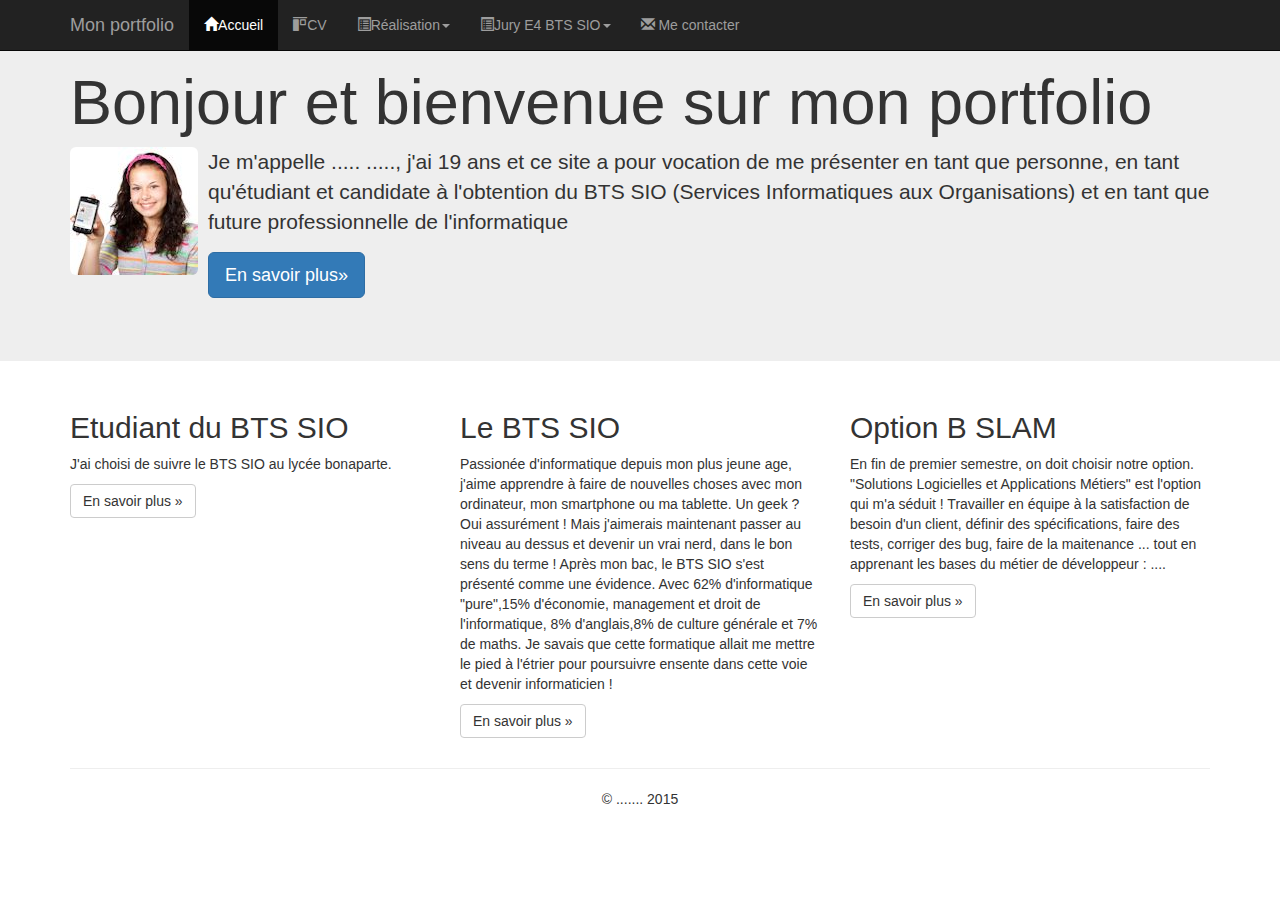
<file: public_html/index.html>
<html lang="fr">
    <head>
        <meta charset="utf-8">
        <meta http-equiv="X-UA-Compatible" content ="IE=Edge">
        <meta name="viewport" content="width=device-width, initial-scale=1"/>
        <meta name="description" content="Portfolio d'Amélia Pilou - BTS SIO SLAM">
        <meta name="author" content="Amélia Pilou">
        <link rel="icon" href="favicon.ico">
        <title>Portfolio d'Amélia Pilou (BTS SIO 2016)</title>
        <link href='css/bootstrap.min.css' rel='stylesheet'/>
        <link href='css/styles.css' rel='stylesheet'/>
        <script src="https://ajax.googleapis.com/ajax/libs/jquery/1.11.3/jquery.min.js"></script>
        <script src="js/bootstrap.min.js"></script>
    </head>
    <body>
        <nav class='navbar navbar-inverse navbar-fixed-top'>
            <div class='container'>
                <div class='navbar-header'>
                    <button type="button" class="navbar-toggle" data-toggle="collapse" data-target="#navbar" aria-controls="navbar">
                        <span class="sr-only">Navigation raccourcie</span>
                        <span class="icon-bar"></span>
                        <span class="icon-bar"></span>
                        <span class="icon-bar"></span>
                    </button>
                    <a class="navbar-brand" href="#">Mon portfolio</a>
                </div>
                <div id="navbar" class="navbar-collapse collapse">
                    <ul class="nav navbar-nav">
                        <li class="active"><a href="index.html"><span class="glyphicon glyphicon-home"></span>Accueil</a></li>
                        <li><a href="cv.html"><span class="glyphicon glyphicon-object-align-top"></span>CV</a></li>
                        <li class="dropdown">
                            <a href="#" class="dropdown-toggle" data-toggle="dropdown" role="button">
                                <span class="glyphicon glyphicon-list-alt"></span>Réalisation<span class="caret"></span>
                            </a>
                            <ul class="dropdown-menu" role="menu">
                                <li role="presentation" class="dropdown-header">En autonomie</li>
                                <li role="presentation">
                                    <a role="menuitem" href="#">Application Android</a>
                                </li>
                                <li role="presentation">
                                    <a role="menuitem" href="#">Site Web</a>
                                </li>
                                <li role="presentation">
                                    <a role="menuitem" href="#">Etudes et analyses</a>
                                </li>
                                <li role="presentation" class="divider"></li>
                                <li role="presentation" class="dropdown-header">
                                    En entreprise
                                </li>
                                <li role="presentation">
                                    <a role="menuitem" href="#">Projet de 1ère année</a>
                                </li>
                                <li role="presentation">
                                    <a role="menuitem" href="#">Projet de 2ème année</a>
                                </li>
                            </ul>
                        </li>
                        <li class="dropdown">
                            <a href="#" class="dropdown-toggle" data-toggle="dropdown" role="button">
                                <span class="glyphicon glyphicon-list-alt"></span>Jury E4 BTS SIO<span class="caret"></span>
                            </a>
                            <ul class="dropdown-menu" role="menu">
                                <li role="presentation" class="dropdown-header">Documentations Contexte</li>
                                <li role="presentation">
                                    <a role="menuitem" href="#">Présentation</a>
                                </li>
                                <li role="presentation">
                                    <a role="menuitem" href="#">Application</a>
                                </li>
                                <li role="presentation">
                                    <a role="menuitem" href="#">Missions à réaliser</a>
                                </li>
                                <li role="presentation">
                                    <a role="menuitem" href="#">Annexes</a>
                                </li>
                                <li role="presentation" class="divider"></li>
                                <li role="presentation" class="dropdown-header">
                                    Fiches d'examen
                                </li>
                                <li role="presentation">
                                    <a role="menuitem" href="#">Situation professionnelle n°1</a>
                                </li>
                                <li role="presentation">
                                    <a role="menuitem" href="#">Situation professionnelle n°2</a>
                                </li>
                                <li role="presentation" class="divider"></li>
                                <li role="presentation" class="dropdown-header">
                                    Démonstrations
                                </li>
                                <li role="presentation">
                                    <a role="menuitem" href="#">Démo SP n°1</a>
                                </li>
                                <li role="presentation">
                                    <a role="menuitem" href="#">Démo SP n°2</a>
                                </li>
                                <li role="presentation" class="divider"></li>
                                <li role="presentation" class="dropdown-header">
                                    Codes sources
                                </li>
                                <li role="presentation">
                                    <a role="menuitem" href="#">Sources SP n°1</a>
                                </li>
                                <li role="presentation">
                                    <a role="menuitem" href="#">Sources SP n°2</a>
                                </li>
                            </ul>
                        </li>
                        <li><a href="#"><span class="glyphicon glyphicon-envelope"></span> Me contacter</a></li>
                    </ul>
                </div>
            </div>
        </nav>
        <div class="jumbotron">
            <div class="container">
                <h1>Bonjour et bienvenue sur mon portfolio</h1>
                <p>
                    <img id="maPhoto" class="pull-left img-rounded" src="images/AmeliaPilou.jpg" alt="Ma photo d'identité"/>
                    Je m'appelle ..... ....., j'ai 19 ans et ce site a pour vocation de me présenter en tant que personne, en tant qu'étudiant et candidate à l'obtention du BTS SIO (Services Informatiques aux Organisations) et en tant que future professionnelle de l'informatique
                </p>
                <p>
                    <a class='btn btn-primary btn-lg' href='#' role='button'>En savoir plus&raquo;</a>
                </p>
            </div>
        </div>
        <footer>
            <div class='container'>
                <div class="row">
                    <div class='col-md-4'>
                        <h2>Etudiant du BTS SIO</h2>
                        <p>
                            J'ai choisi de suivre le BTS SIO au lycée bonaparte.
                        </p>
                        <p><a class='btn btn-default' href='http://bts-sio.lyc-bonaparte.fr/' target='_blank' role='button'>En savoir plus &raquo;</a></p>
                    </div>
                    <div class='col-md-4'>
                        <h2>Le BTS SIO</h2>
                        <p>
                            Passionée d'informatique depuis mon plus jeune age, j'aime apprendre à faire de nouvelles choses avec mon ordinateur, mon smartphone ou ma tablette. Un geek ? Oui assurément ! Mais j'aimerais maintenant passer au niveau au dessus et devenir un vrai nerd, dans le bon sens du terme ! Après mon bac, le BTS SIO s'est présenté comme une évidence. Avec 62% d'informatique "pure",15% d'économie, management et droit de l'informatique, 8% d'anglais,8% de culture générale et 7% de maths. Je savais que cette formatique allait me mettre le pied à l'étrier pour poursuivre ensente dans cette voie et devenir informaticien !
                        </p>
                        <p><a class='btn btn-default' href='https://fr.wikipedia.org/wiki/Brevet_de_technicien_sup%C3%A9rieur_-_Services_informatiques_aux_organisations' target='_blank' role='button'>En savoir plus &raquo;</a></p>
                    </div>
                    <div class='col-md-4'>
                        <h2>Option B SLAM</h2>
                        <p>
                            En fin de premier semestre, on doit choisir notre option. "Solutions Logicielles et Applications Métiers" est l'option qui m'a séduit ! Travailler en équipe à la satisfaction de besoin d'un client, définir des spécifications, faire des tests, corriger des bug, faire de la maitenance ... tout en apprenant les bases du métier de développeur : ....
                        </p>
                        <p><a class='btn btn-default' href='' target='_blank' role='button'>En savoir plus &raquo;</a></p>
                    </div>
                </div>
                <hr />
                <p id='copyright'>&copy; ....... 2015</p>
            </div>
        </footer>
    </body>
</html>
</file>
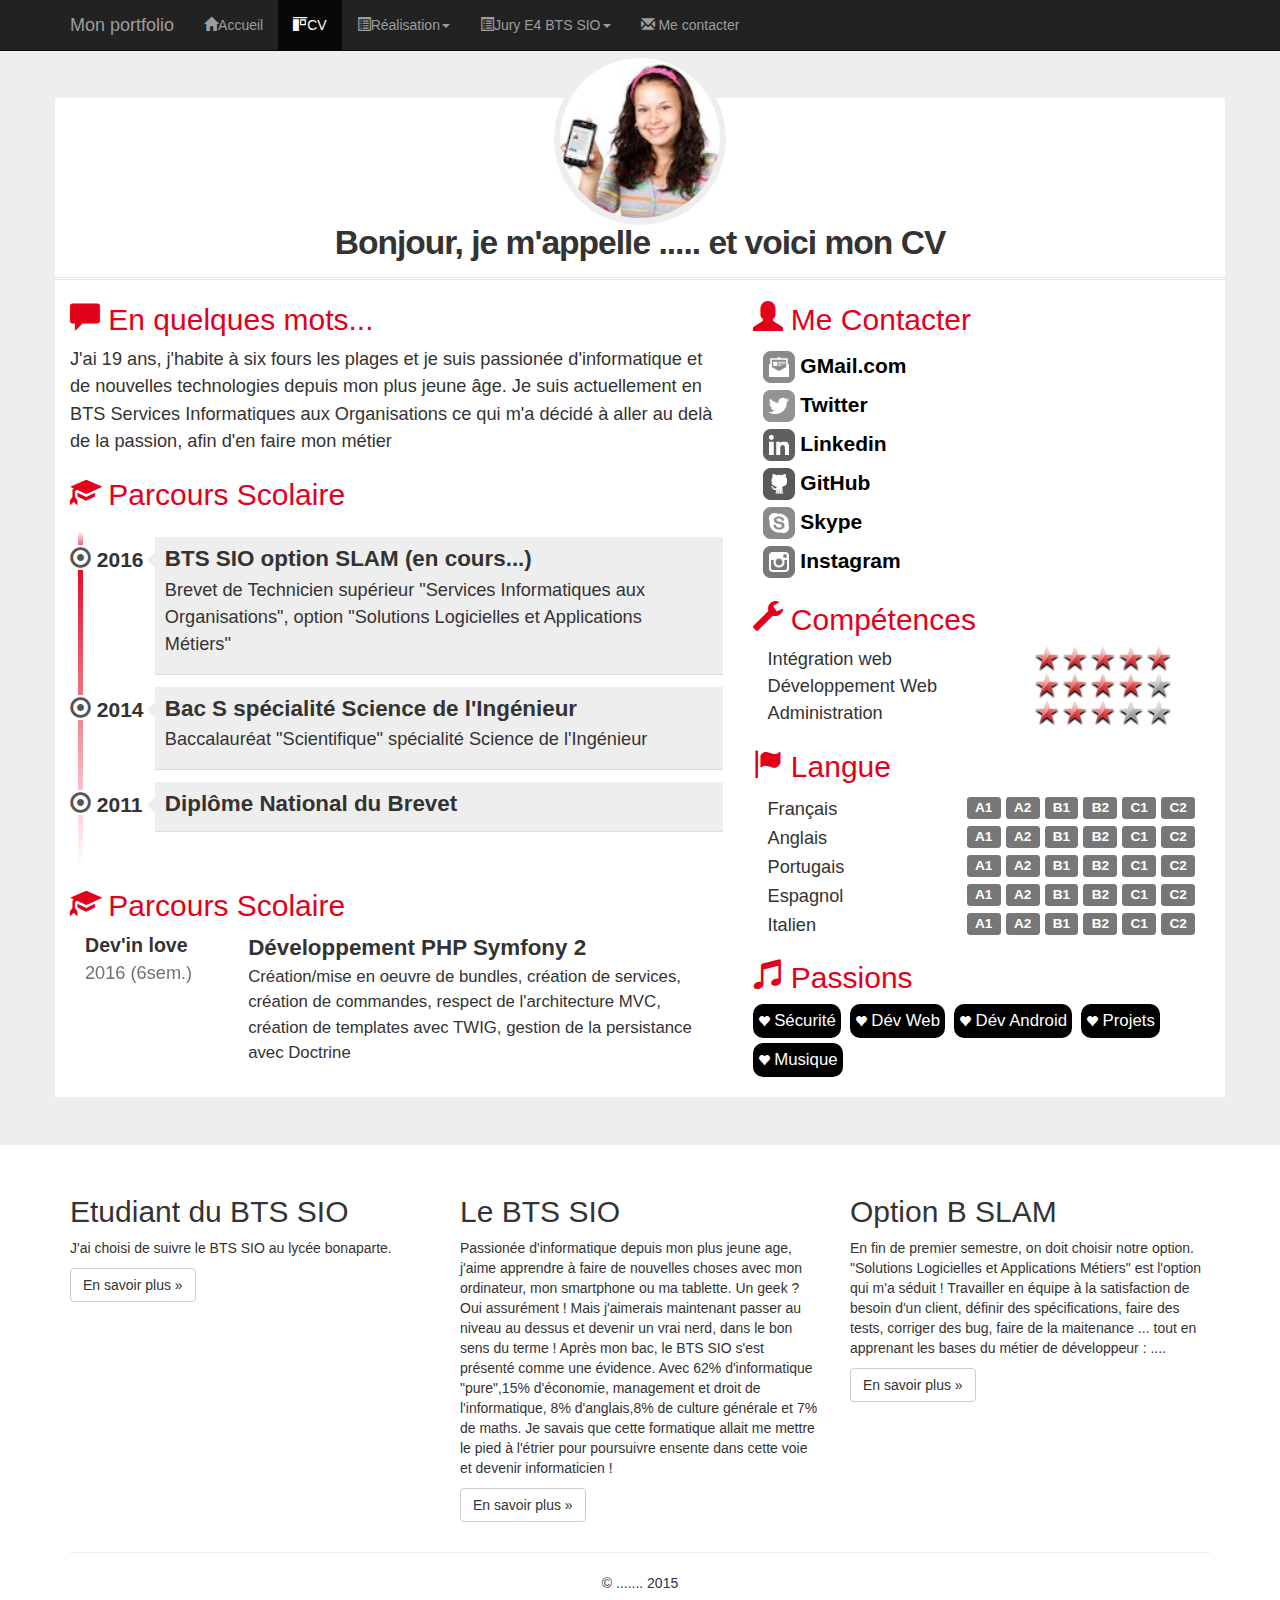
<file: public_html/cv.html>
<html lang="fr">
    <head>
        <meta charset="utf-8">
        <meta http-equiv="X-UA-Compatible" content ="IE=Edge">
        <meta name="viewport" content="width=device-width, initial-scale=1"/>
        <meta name="description" content="Portfolio d'Amélia Pilou - BTS SIO SLAM">
        <meta name="author" content="Amélia Pilou">
        <link rel="icon" href="favicon.ico">
        <title>Portfolio d'Amélia Pilou (BTS SIO 2016)</title>
        <link href='css/bootstrap.min.css' rel='stylesheet'/>
        <link href='css/styles.css' rel='stylesheet'/>
        <link href='css/cv.css' rel='stylesheet'/>
        <script src="https://ajax.googleapis.com/ajax/libs/jquery/1.11.3/jquery.min.js"></script>
        <script src="js/bootstrap.min.js"></script>
    </head>
    <body>
        <nav class='navbar navbar-inverse navbar-fixed-top'>
            <div class='container'>
                <div class='navbar-header'>
                    <button type="button" class="navbar-toggle" data-toggle="collapse" data-target="#navbar" aria-controls="navbar">
                        <span class="sr-only">Navigation raccourcie</span>
                        <span class="icon-bar"></span>
                        <span class="icon-bar"></span>
                        <span class="icon-bar"></span>
                    </button>
                    <a class="navbar-brand" href="#">Mon portfolio</a>
                </div>
                <div id="navbar" class="navbar-collapse collapse">
                    <ul class="nav navbar-nav">
                        <li><a href="index.html"><span class="glyphicon glyphicon-home"></span>Accueil</a></li>
                        <li class="active"><a href="cv.html"><span class="glyphicon glyphicon-object-align-top"></span>CV</a></li>
                        <li class="dropdown">
                            <a href="#" class="dropdown-toggle" data-toggle="dropdown" role="button">
                                <span class="glyphicon glyphicon-list-alt"></span>Réalisation<span class="caret"></span>
                            </a>
                            <ul class="dropdown-menu" role="menu">
                                <li role="presentation" class="dropdown-header">En autonomie</li>
                                <li role="presentation">
                                    <a role="menuitem" href="#">Application Android</a>
                                </li>
                                <li role="presentation">
                                    <a role="menuitem" href="#">Site Web</a>
                                </li>
                                <li role="presentation">
                                    <a role="menuitem" href="#">Etudes et analyses</a>
                                </li>
                                <li role="presentation" class="divider"></li>
                                <li role="presentation" class="dropdown-header">
                                    En entreprise
                                </li>
                                <li role="presentation">
                                    <a role="menuitem" href="#">Projet de 1ère année</a>
                                </li>
                                <li role="presentation">
                                    <a role="menuitem" href="#">Projet de 2ème année</a>
                                </li>
                            </ul>
                        </li>
                        <li class="dropdown">
                            <a href="#" class="dropdown-toggle" data-toggle="dropdown" role="button">
                                <span class="glyphicon glyphicon-list-alt"></span>Jury E4 BTS SIO<span class="caret"></span>
                            </a>
                            <ul class="dropdown-menu" role="menu">
                                <li role="presentation" class="dropdown-header">Documentations Contexte</li>
                                <li role="presentation">
                                    <a role="menuitem" href="#">Présentation</a>
                                </li>
                                <li role="presentation">
                                    <a role="menuitem" href="#">Application</a>
                                </li>
                                <li role="presentation">
                                    <a role="menuitem" href="#">Missions à réaliser</a>
                                </li>
                                <li role="presentation">
                                    <a role="menuitem" href="#">Annexes</a>
                                </li>
                                <li role="presentation" class="divider"></li>
                                <li role="presentation" class="dropdown-header">
                                    Fiches d'examen
                                </li>
                                <li role="presentation">
                                    <a role="menuitem" href="#">Situation professionnelle n°1</a>
                                </li>
                                <li role="presentation">
                                    <a role="menuitem" href="#">Situation professionnelle n°2</a>
                                </li>
                                <li role="presentation" class="divider"></li>
                                <li role="presentation" class="dropdown-header">
                                    Démonstrations
                                </li>
                                <li role="presentation">
                                    <a role="menuitem" href="#">Démo SP n°1</a>
                                </li>
                                <li role="presentation">
                                    <a role="menuitem" href="#">Démo SP n°2</a>
                                </li>
                                <li role="presentation" class="divider"></li>
                                <li role="presentation" class="dropdown-header">
                                    Codes sources
                                </li>
                                <li role="presentation">
                                    <a role="menuitem" href="#">Sources SP n°1</a>
                                </li>
                                <li role="presentation">
                                    <a role="menuitem" href="#">Sources SP n°2</a>
                                </li>
                            </ul>
                        </li>
                        <li><a href="#"><span class="glyphicon glyphicon-envelope"></span> Me contacter</a></li>
                    </ul>
                </div>
            </div>
        </nav>
        <div class="jumbotron">
            <div class="container">
                <div class='row cadreCV'>
                    <div id="cv-entete" class='text-center'>
                        <div id="cv-photo">
                            <img src="images/AmeliaPilou.jpg" alt="Ma photo d'identité"/>
                        </div>
                        <div id="cv-intro">
                            <h1>Bonjour, je m'appelle ..... et voici mon CV</h1>
                        </div>
                    </div>
                </div>
                <div class="row cadreCV">
                <div class="col-xs-12 col-sm-7">
                    <div class="rubrique">
                        <h2><span class="glyphicon glyphicon-comment"></span> En quelques mots...</h2>
                        <p>
                            J'ai 19 ans, j'habite à six fours les plages et je suis passionée d'informatique et de nouvelles technologies depuis mon plus jeune âge. Je suis actuellement en BTS Services Informatiques aux Organisations ce qui m'a décidé à aller au delà de la passion, afin d'en faire mon métier
                        </p>
                    </div>
                    <div class='rubrique'>
                        <h2><span class="glyphicon glyphicon-education"></span> Parcours Scolaire</h2>
                        <ul id='parcours' class='clearfix'>
                            <li>
                                <div class='date pull-left'>
                                    <span class='glyphicon glyphicon-record'></span>&nbsp;2016
                                </div>
                                <div class='details pull-right'>
                                    <h3>BTS SIO option SLAM (en cours...)</h3>
                                    <p>
                                        Brevet de Technicien supérieur "Services Informatiques aux Organisations", option "Solutions Logicielles et Applications Métiers"
                                    </p>
                                </div>
                            </li>
                            <li>
                                <div class='date pull-left'>
                                    <span class='glyphicon glyphicon-record'></span>&nbsp;2014
                                    </div>
                                 <div class='details pull-right'>
                                    <h3>Bac S spécialité Science de l'Ingénieur</h3>
                                    <p>
                                        Baccalauréat "Scientifique" spécialité Science de l'Ingénieur
                                    </p>
                                </div>
                            </li>
                            <li>
                                <div class='date pull-left'>
                                    <span class='glyphicon glyphicon-record'></span>&nbsp;2011
                                </div>
                                     <div class='details pull-right'>
                                    <h3>Diplôme National du Brevet</h3>
                                    <p>
                                    </p>
                                </div>
                            </li>
                        </ul>
                    </div>
                    <div class='rubrique'>
                        <h2><span class="glyphicon glyphicon-education"></span> Parcours Scolaire</h2>
                        <div class="experience clearfix">
                            <div class="col-xs-3">
                                <div class="lieu">Dev'in love</div>
                                <div class='date'>2016 (6sem.)</div>
                            </div>
                            <div class="col-xs-9">
                                <div class="profession">Développement PHP Symfony 2</div>
                                <div class="details">Création/mise en oeuvre de bundles, création de services, création de commandes, respect de l'architecture MVC, création de templates avec TWIG, gestion de la persistance avec Doctrine</div>
                            </div>
                        </div>
                    </div>
                </div>
                    
                <div class="col-xs-12 col-sm-5">
                     <div class='rubrique clearfix'>
                        <h2><span class="glyphicon glyphicon-user"></span> Me Contacter</h2>
                        <div class='meContacter'>
                            <div class="details pull-left">
                                <a href="mailto:amelia.pilou@gmail.com?subject=Contact depuis le CV en ligne" title="Mail de amélia pilou">
                                    <img class="contact-icon" src="images/cv/mail-dreamstale47.png" alt="Icone de mail"/> GMail.com
                                </a>
                            </div>
                        </div>
                        <div class="meContacter">
                            <div class="details pull-left">
                                <a href="https://twitter.com/AmeliaPILOU" title="Lien vers la page Twitter de @AmeliaPilou">
                                    <img class="contact-icon" src="images/cv/twitter-dreamstale71.png" alt="Icone de twitter"/> Twitter
                                </a>
                            </div>
                        </div>
                        <div class="meContacter">
                            <div class="details pull-left">
                                <a href="https://fr.linkedin.com/in/AmeliaPILOU" title="Lien vers le profil Linkedin d'Amélia Pilou">
                                    <img class="contact-icon" src="images/cv/linkedin-dreamstale45.png" alt="Icone de linkedin"/> Linkedin
                                </a>
                            </div>
                        </div>
                        <div class="meContacter">
                            <div class="details pull-left">
                                <a href="https://github.com/AmeliaPilou/" title="Lien vers le profil Github d'amélia pilou">
                                    <img class="contact-icon" src="images/cv/github2-dreamstale35.png" alt="Icone de GitHub"/> GitHub
                                </a>
                            </div>
                        </div>
                        <div class="meContacter">
                            <div class="details pull-left">
                                <a href="skype:ameliapilou?userinfo" title="Lien vers le profil skype d'amélia Pilou">
                                    <img class="contact-icon" src="images/cv/skype-dreamstale61.png" alt="Icone de skype"/> Skype
                                </a>
                            </div>
                        </div>
                        <div class="meContacter">
                            <div class="details pull-left">
                                <a href="https://instagram.com/AmeliaPilou/" title="Lien vers le profil instagram d'amélia Pilou">
                                    <img class="contact-icon" src="images/cv/instagram-dreamstale43.png" alt="Icone d'Instagram"/> Instagram
                                </a>
                            </div>
                        </div>
                     </div>
                    <div id='competences' class='rubrique'>
                        <h2><span class="glyphicon glyphicon-wrench"></span> Compétences</h2>
                        <div class='container'>
                            <div class='libelle'>Intégration web</div>
                            <div class='classement classement5'></div>
                        </div>
                        <div class='container'>
                            <div class='libelle'>Développement Web</div>
                            <div class='classement classement4'></div>
                        </div>
                        <div class='container'>
                            <div class='libelle'>Administration</div>
                            <div class='classement classement3'></div>
                        </div>
                    </div>
                    
                    <div id='langues' class='rubrique'>
                        <h2><span class="glyphicon glyphicon-flag"></span> Langue</h2>
                        <div class="container">
                            <div class="langue">Français</div>
                            <div class="niveau">
                                <span class="label label-default">A1</span>
                                <span class="label label-default">A2</span>
                                <span class="label label-default">B1</span>
                                <span class="label label-default">B2</span>
                                <span class="label label-default">C1</span>
                                <span class="label label-default">C2</span>
                            </div>
                        </div>
                        <div class="container">
                            <div class="langue">Anglais</div>
                            <div class="niveau">
                                <span class="label label-default">A1</span>
                                <span class="label label-default">A2</span>
                                <span class="label label-default">B1</span>
                                <span class="label label-default">B2</span>
                                <span class="label label-default">C1</span>
                                <span class="label label-default">C2</span>
                            </div>
                        </div>
                        <div class="container">
                            <div class="langue">Portugais</div>
                            <div class="niveau">
                                <span class="label label-default">A1</span>
                                <span class="label label-default">A2</span>
                                <span class="label label-default">B1</span>
                                <span class="label label-default">B2</span>
                                <span class="label label-default">C1</span>
                                <span class="label label-default">C2</span>
                            </div>
                        </div>
                        <div class="container">
                            <div class="langue">Espagnol</div>
                            <div class="niveau">
                                <span class="label label-default">A1</span>
                                <span class="label label-default">A2</span>
                                <span class="label label-default">B1</span>
                                <span class="label label-default">B2</span>
                                <span class="label label-default">C1</span>
                                <span class="label label-default">C2</span>
                            </div>
                        </div>
                        <div class="container">
                            <div class="langue">Italien</div>
                            <div class="niveau">
                                <span class="label label-default">A1</span>
                                <span class="label label-default">A2</span>
                                <span class="label label-default">B1</span>
                                <span class="label label-default">B2</span>
                                <span class="label label-default">C1</span>
                                <span class="label label-default">C2</span>
                            </div>
                        </div>
                    </div>
                    <div class='rubrique'>
                        <h2><span class="glyphicon glyphicon-music"></span> Passions</h2>
                        <div class="passion">
                            <span class="glyphicon glyphicon-heart"></span> Sécurité
                        </div>
                        <div class="passion">
                            <span class="glyphicon glyphicon-heart"></span> Dév Web
                        </div>
                        <div class="passion">
                            <span class="glyphicon glyphicon-heart"></span> Dév Android
                        </div>
                        <div class="passion">
                            <span class="glyphicon glyphicon-heart"></span> Projets
                        </div>
                        <div class="passion">
                            <span class="glyphicon glyphicon-heart"></span> Musique
                        </div>
                        
                    </div>
                </div>
            </div>
            </div>
            
        </div>
        <footer>
            <div class='container'>
                <div class="row">
                    <div class='col-md-4'>
                        <h2>Etudiant du BTS SIO</h2>
                        <p>
                            J'ai choisi de suivre le BTS SIO au lycée bonaparte.
                        </p>
                        <p><a class='btn btn-default' href='http://bts-sio.lyc-bonaparte.fr/' target='_blank' role='button'>En savoir plus &raquo;</a></p>
                    </div>
                    <div class='col-md-4'>
                        <h2>Le BTS SIO</h2>
                        <p>
                            Passionée d'informatique depuis mon plus jeune age, j'aime apprendre à faire de nouvelles choses avec mon ordinateur, mon smartphone ou ma tablette. Un geek ? Oui assurément ! Mais j'aimerais maintenant passer au niveau au dessus et devenir un vrai nerd, dans le bon sens du terme ! Après mon bac, le BTS SIO s'est présenté comme une évidence. Avec 62% d'informatique "pure",15% d'économie, management et droit de l'informatique, 8% d'anglais,8% de culture générale et 7% de maths. Je savais que cette formatique allait me mettre le pied à l'étrier pour poursuivre ensente dans cette voie et devenir informaticien !
                        </p>
                        <p><a class='btn btn-default' href='https://fr.wikipedia.org/wiki/Brevet_de_technicien_sup%C3%A9rieur_-_Services_informatiques_aux_organisations' target='_blank' role='button'>En savoir plus &raquo;</a></p>
                    </div>
                    <div class='col-md-4'>
                        <h2>Option B SLAM</h2>
                        <p>
                            En fin de premier semestre, on doit choisir notre option. "Solutions Logicielles et Applications Métiers" est l'option qui m'a séduit ! Travailler en équipe à la satisfaction de besoin d'un client, définir des spécifications, faire des tests, corriger des bug, faire de la maitenance ... tout en apprenant les bases du métier de développeur : ....
                        </p>
                        <p><a class='btn btn-default' href='' target='_blank' role='button'>En savoir plus &raquo;</a></p>
                    </div>
                </div>
                <hr />
                <p id='copyright'>&copy; ....... 2015</p>
            </div>
        </footer>
    </body>
</html>
</file>
<file: public_html/css/styles.css>
#maPhoto{
    margin-right:10px;
}
#copyright{
    text-align:center;
}
</file>
<file: public_html/css/cv.css>
body{
    padding-top:50px;
}

.cadreCV{
    background:white;
}

#cv-entete{
    margin-top:-45px;
}

#cv-photo{
    width:172px;
    height:172px;
    border-radius:50%;
    overflow: hidden;
    padding:5px;
    background:#eee;
    display:inline-block;
}

#cv-photo img{
    width:160px;
    height:160px;
    border-radius:50%;
}

#cv-intro h1{
    margin : 0;
    padding : 0;
    font-size : 2.4em;
    font-weight:700;
    letter-spacing : -1px;
}

#cv-intro h1 span{
    color : rgb(226,0,26);
}

#cv-intro:after{
    background : url('images/ligne.png');
    width:100%;
    height:3px;
    margin-top:15px;
    content:'';
    display:block;
}

.rubrique {
    margin-bottom:15px;
}

.rubrique h2 {
    color: rgb(226,0,26);
}

.rubrique h2:before{
    margin-right: 5px;
}

.rubrique p{
    font-size: 1.3em;
    line-height: 1.5em;
}

#parcours{
    margin-top:20px;
   position:relative;
   padding: 1em 0;
   list-style: none;
}

#parcours:before{
    width:5px;
    height:100%;
    position : absolute;
    left : 7.8px;
    top: 0;
    display:block;
    background : linear-gradient(to bottom, #ffffff 0%,#E2001A 7%,#ffffff 100%);
}

#parcours li{
    width:100%;
    z-index: 2;
    position:relative;
    float:left;
}

#parcours .date .glyphicon-record:before{
    background : #ffffff;
    color:#555;
}

#parcours .date {
    width:75px;
    background-color: rgba(0,0,0,0);
    font-size: 1.5em;
    font-weight: 700;
    display:inline-block;
}

#parcours .details {
    width: 325px;
    display:inline-block;
    background: #eee;
    position : relative;
    padding:10px 10px 0 10px;
    border-bottom: 1px solid #ddd;
    margin : -8px 0 20px 0;
}

#parcours .details:after{
    content:'';
    position:absolute;
    top:15px;
    right:0; left:-16px;height:0;width:0;
    border : solid transparent;
    border-right-color: #eee;
    border-width: 8px;
    pointer-events: none;
}

#parcours .details h3{
    font-size: 1.6em;
    margin: 0;
    padding:0;
    font-weight: 700;
}

#parcours .details p{
    font-size: 1.3em;
    margin-top:5px;
    padding:0;
}

@media (min-width:500px){
    #parcours .date{ width:20%;}
    #parcours .details{width: 80%;}
}

@media (min-width:768px){
    #parcours .date{ width:20%;}
    #parcours .details{width: 80%;}
}

@media (min-width:992px){
    #parcours .date{ width:15%;}
    #parcours .details{width: 84%;}
}

@media (min-width:1200px){
    #parcours .date{ width:13%;}
    #parcours .details{width: 87%;}
}

.experience { margin-bottom: 15px;}
.experience .lieu{ font-size: 1.4em; font-weight: bold;}
.experience .date { font-size: 1.3em; opacity: 0.7; }
.experience .profession { font-size: 1.6em; font-weight: bold;}
.experience .details { font-size: 1.2em; line-height: 1.5em;}

.meContacter { clear:both;}
.meContacter .details { width:80%; margin-left:10px; margin-top:3px;font-size: 1.5em;font-weight: 700;}
.contact-icon {filter : grayscale(1); -webkit-filter:grayscale(1);-moz-filter:grayscale(1);-ms-filter: grayscale(1);-o-filter : grayscale(1);height:32px; width:32px; margin :2px 0;}

.meContacter a, .meContacter a:hover{ text-decoration: none; color:black;}
.meContacter a:hover>img{
    filter:grayscale(0);
    -webkit-filter : grayscale(0);
    -moz-filter:grayscale(0);-ms-filter: grayscale(0);-o-filter : grayscale(0);
}

#competences .container .libelle{ float:left; font-size: 1.3em;}
#competences .container .classement{float:right; background: scroll transparent url(images/Red-Rating-Stars.png) no-repeat;width:160px; height: 27px;}
#competences .container .classement0 { background-position: 0 -142px;}
#competences .container .classement1 { background-position: 0 -112px;}
#competences .container .classement2 { background-position: 0 -84px;}
#competences .container .classement3 { background-position: 0 -56px;}
#competences .container .classement4 { background-position: 0 -28px;}
#competences .container .classement5 { background-position: 0 0px;}

#langues .langue, #langues .niveau { font-size: 1.3em; float:left;}
#langues .langue { padding-top: 3px;}
#langues .niveau{ float:right;}

.passion { color:#fff;display:inline-block;margin-right: 5px;margin-bottom: 5px;padding:  5px 5px 5px 5px; background: #000;position:relative;font-size: 1.2em; border-radius: 10px;}
.passion .glyphicon{ font-size: 0.7em;}
</file>
